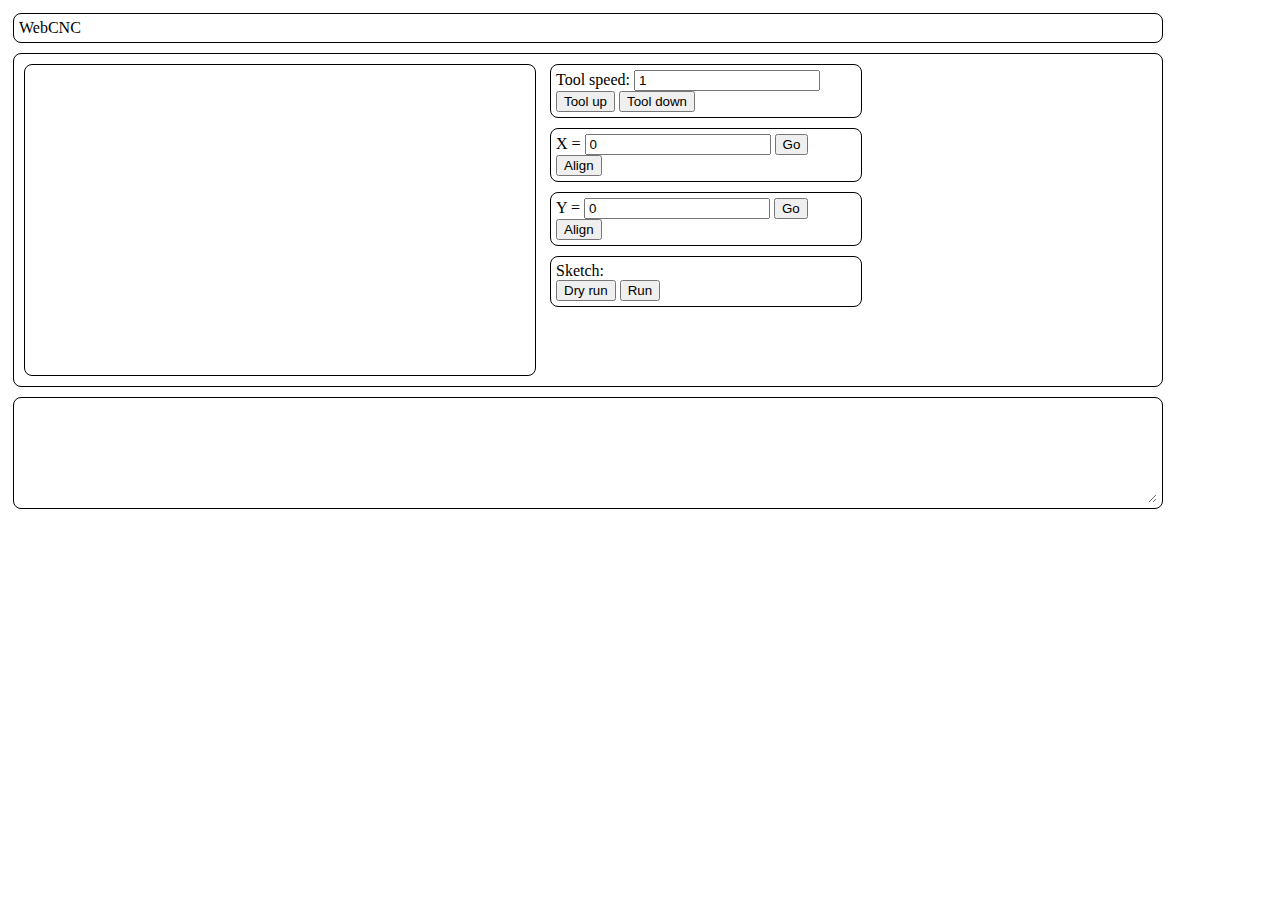
<file: index.html>
<html>

<head>
<script src="jquery.js"></script>
<style>
div, svg {
    border: 1px solid black;
    border-radius: 8px;
    display: inline-block;
    vertical-align: top;
    padding: 5px;
    margin: 5px;
}
div.primary {
    width: 90%;
}
div#controls {
    border: none;
    border-radius: 0px;
    padding: 0px;
    margin: 0px;
}
div#controls > div {
    width: 300px;
} 
svg#canvas {
    width: 500px;
    height: 300px;
}
input[type=text] {
    padding-left: 3px;
}
button {
    cursor: pointer;
}
textarea#log {
    border: none;
    width: 100%;
    height: 100px;
}
</style>
</head>

<body>
<div class=primary id=header>
    WebCNC
</div>
<br/>

<div class=primary id=main>
    <svg id=canvas>
    </svg>
    <div id=controls>
        <div id=controlsTool>
            Tool speed: <input type=text id=ToolSpeed value="1"/>
            <br/>
            <button id=btnToolUp>Tool up</button>
            <button id=btnToolDown>Tool down</button>
        </div>
        <br/>
        <div id=controlsX>
            X = <input type=text id=x value="0"/>
            <button id=btnGotoX>Go</button>
            <button id=btnAlignX>Align</button>
        </div>
        <br/>
        <div id=controlsY>
            Y = <input type=text id=y value="0"/>
            <button id=btnGotoY>Go</button>
            <button id=btnAlignY>Align</button>
        </div>
        <br/>
        <div id=controlsSketch>
        Sketch:<br/>
        <button id=btnDryRun>Dry run</button>
        <button id=btnRun>Run</button>
        </div>
    </div>
</div>
<br/>

<div class=primary id=console>
    <textarea id=log></textarea>
</div>
</body>

</html>
</file>
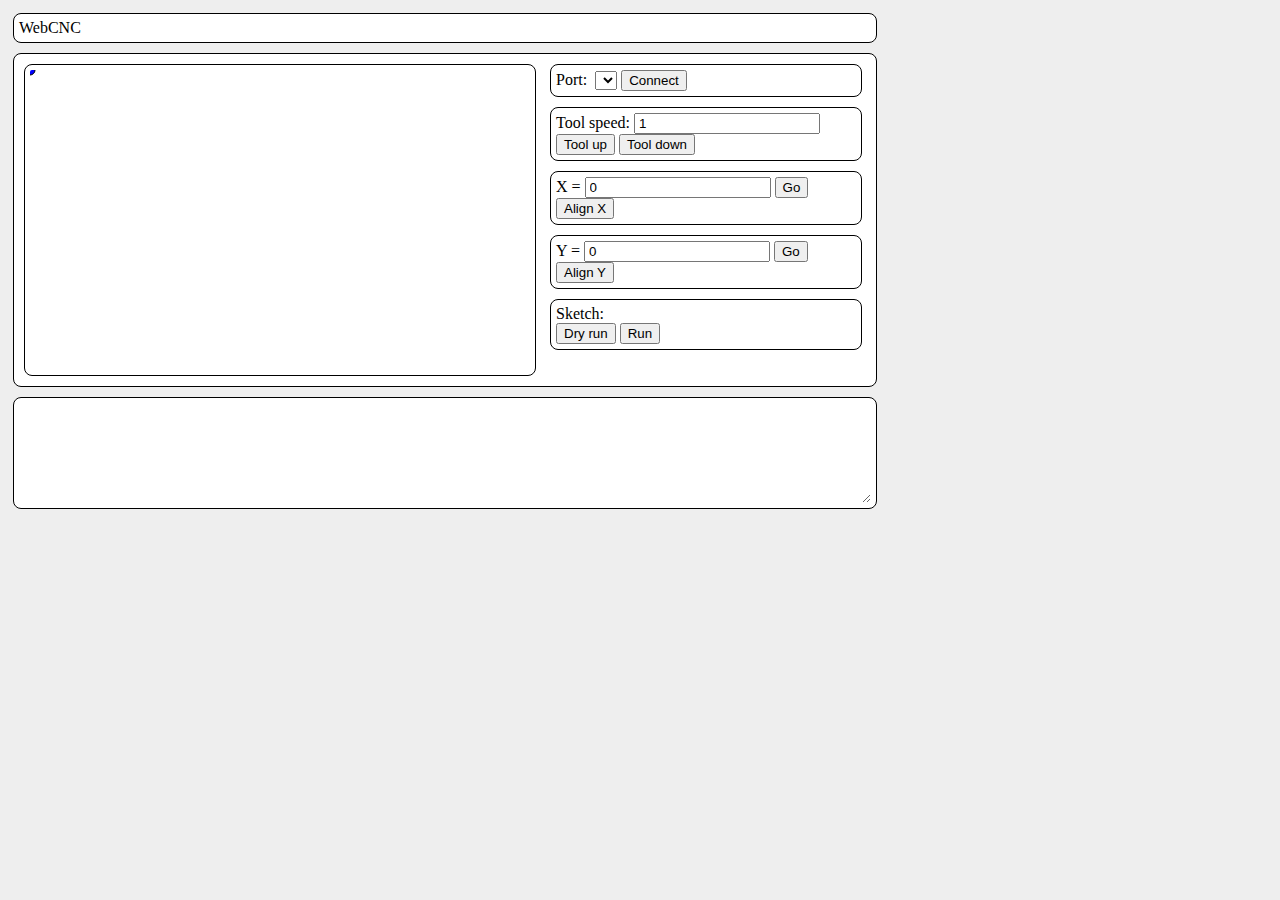
<file: frontend/index.html>
<html>

<head>
<link rel="stylesheet" href="index.css"/> 
<script src="jquery.js"></script>
</head>

<body>
<div class=primary id=header>
    WebCNC
</div>
<br/>

<div class=primary id=main>
    <svg>
        <g id=canvas></g>
    </svg>
    <div id=controls>
        <div id=controlsUART>
            Port:&nbsp;
            <select id=device>
            </select>
            <button id=btnConnect>Connect</button>
        </div>
        <br/>
        <div id=controlsTool>
            Tool speed: <input type=text id=ToolSpeed value="1"/>
            <br/>
            <button id=btnToolUp>Tool up</button>
            <button id=btnToolDown>Tool down</button>
        </div>
        <br/>
        <div id=controlsX>
            X = <input type=text id=x value="0"/>
            <button id=btnGoX>Go</button>
            <button id=btnAlignX>Align X</button>
        </div>
        <br/>
        <div id=controlsY>
            Y = <input type=text id=y value="0"/>
            <button id=btnGoY>Go</button>
            <button id=btnAlignY>Align Y</button>
        </div>
        <br/>
        <div id=controlsSketch>
        Sketch:<br/>
        <button id=btnDryRun>Dry run</button>
        <button id=btnRun>Run</button>
        </div>
    </div>
</div>
<br/>

<div class=primary id=console>
    <textarea id=log></textarea>
</div>

<script src="serial.js"></script>
<script src="index.js"></script>
</body>

</html>
</file>
<file: frontend/index.css>
body {
    background-color: #eee;
}
div, svg {
    border: 1px solid black;
    border-radius: 8px;
    display: inline-block;
    vertical-align: top;
    padding: 5px;
    margin: 5px;
}
div.primary {
    width: 852px;
    background-color: white;
}
div#controls {
    border: none;
    border-radius: 0px;
    padding: 0px;
    margin: 0px;
}
div#controls > div {
    width: 300px;
} 
div#main > svg {
    width: 500px;
    height: 300px;
}
input[type=text] {
    padding-left: 3px;
}
button {
    cursor: pointer;
}
textarea#log {
    border: none;
    width: 100%;
    height: 100px;
}
</file>
